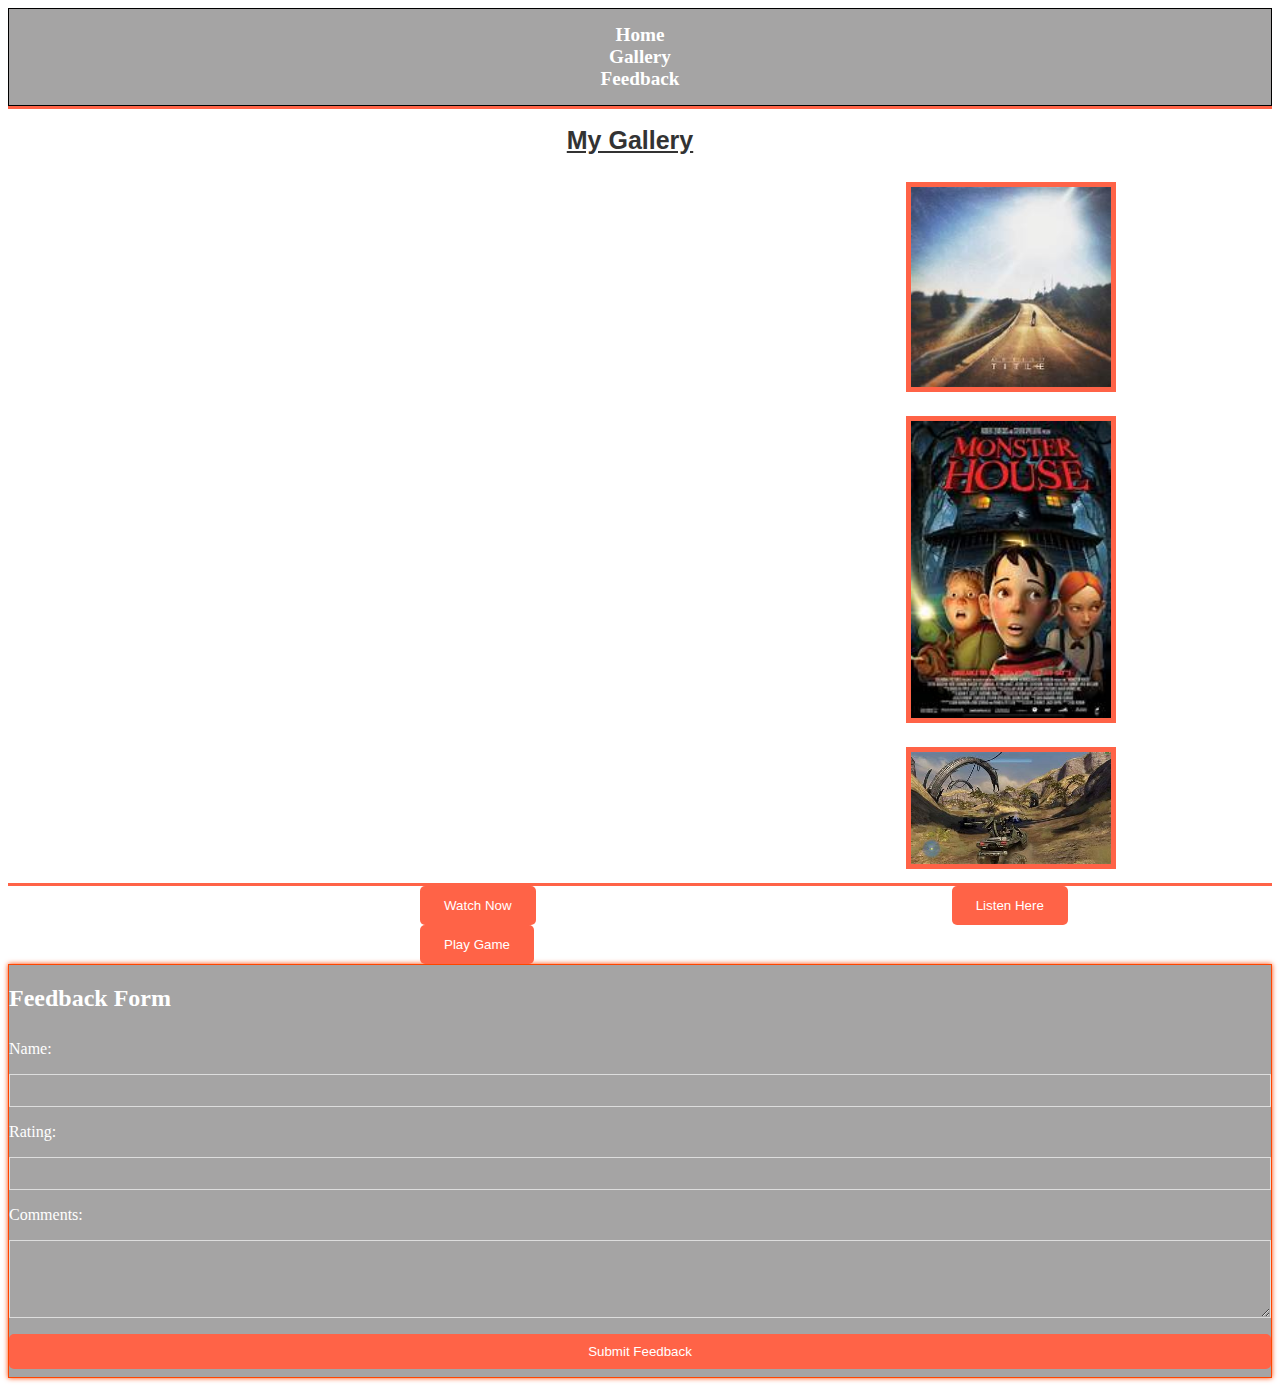
<file: index.html>
<!DOCTYPE html>
<html lang="en">
<head>
    <meta charset="UTF-8">
    <meta name="viewport" content="width=device-width, initial-scale=1.0">
    <link rel="stylesheet" href="styles.css">
    <title>Elements for Content</title>
</head>
<body>

<nav class="navbar">
    <a href="#home">Home</a>
    <a href="#gallery">Gallery</a>
    <a href="#feedback">Feedback</a>
</nav>
<section class="gal-border">
<h1>My Gallery</h1>
    <section id="gallery" class="gallery">
       
        <img src="album-cover.jpeg" alt="Album Cover 2">
        <img src="movie-poster.jpeg" alt="Movie Poster 1">
        <img src="game-screenshot2.jpeg" alt="Game Screenshot 3">
    </section>
</section>
<div class="cta-buttons">
    <button class="cta">Watch Now</button>
    <button class="cta">Listen Here</button>
    <button class="cta">Play Game</button>
</div>
<section class="feedback" id="feedback">
    <h2>Feedback Form</h2>
    <form>
        <label for="username">Name:</label>
        <input type="text" id="username" name="username" required>

        <label for="rating">Rating:</label>
        <input type="number" id="rating" name="rating" min="1" max="10" required>

        <label for="comments">Comments:</label>
        <textarea id="comments" name="comments" rows="4" required></textarea>

        <button type="submit">Submit Feedback</button>
    </form>
</section>
</body>
<footer>

</footer>
</file>
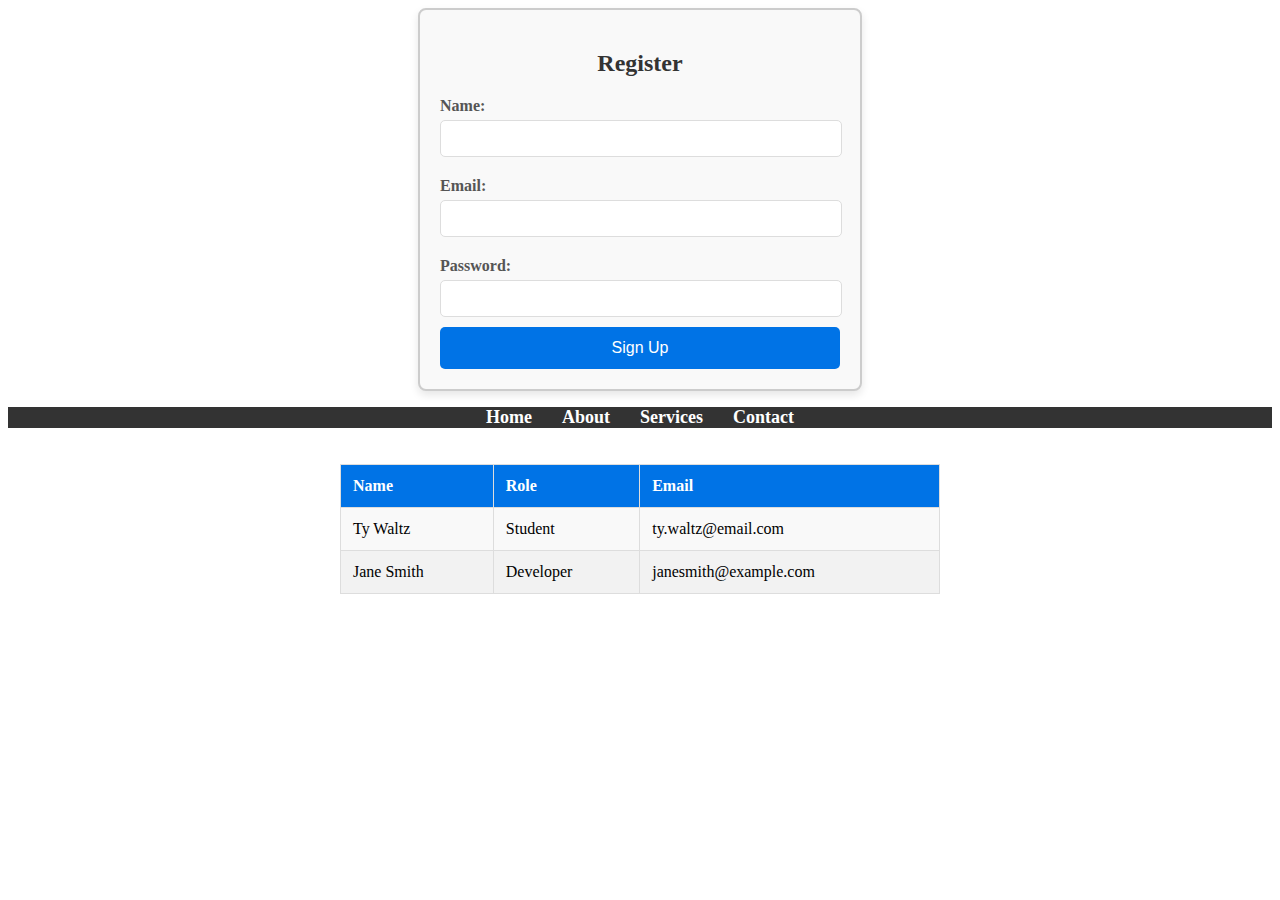
<file: index2.html>
<!DOCTYPE html>
<html lang="en">
<head>
    <meta charset="UTF-8">
    <meta name="viewport" content="width=device-width, initial-scale=1.0">
    <link rel="stylesheet" href="styles2.css">
    <title>Forms</title>
</head>
<body>
<div class="registration-form">
    <h2>Register</h2>
    <form action="/submit">
        <label for="name">Name:</label>
        <input type="text" id="name" name="name" required>

        <label for="email">Email:</label>
        <input type="email" id="email" name="email" required>

        <label for="password">Password:</label>
        <input type="password" id="password" name="password" required>

        <button type="submit">Sign Up</button>
    </form>
</div>
<nav>
    <ul class="nav-list">
        <li><a href="#home">Home</a></li>
        <li><a href="#about">About</a></li>
        <li><a href="#services">Services</a></li>
        <li><a href="#contact">Contact</a></li>
    </ul>
</nav>
<div class="table-container">
    <table class="data-table">
        <thead>
            <tr>
                <th>Name</th>
                <th>Role</th>
                <th>Email</th>
            </tr>
        </thead>
        <tbody>
            <tr>
                <td>Ty Waltz</td>
                <td>Student</td>
                <td>ty.waltz@email.com</td>
            </tr>
            <tr>
                <td>Jane Smith</td>
                <td>Developer</td>
                <td>janesmith@example.com</td>
            </tr>
            <!-- Add more rows as needed -->
        </tbody>
    </table>
</div>
</body>
</file>
<file: styles.css>
.navbar{
    text-align: center;
    background-color: #a5a4a4;
    padding: 15px 5px;
    border: 1px solid black;
}
.navbar a {
    padding: 10px 300px;
    text-decoration: none;
    color: white;
    font-weight: bold;
    transition: color 0.3s;
    font-size: larger;
    
    }

.navbar a:hover {
    color: #ff6347; 
    border-bottom: 2px solid #ff6347; 
    }
h1 {
    font-family: Arial, Helvetica, sans-serif;
    font-size: 25px;
    font-weight: bolder;
    color: #333;
    text-decoration: underline;
    text-align: center;
    margin-right: 20px;
}
.gal-border{
    border-top: solid #ff6347;
    border-bottom: solid #ff6347;
}

.gallery {
    display: block;
    margin-left: 888px;
    margin-right: auto;
    width: 10%;
}
.gallery img {
    width: 200px;
    height: auto;
    margin: 10px;
    transition: transform 0.3s, box-shadow 0.3s;
    align-items: center;
    border:5px solid #ff6347;
    }

.gallery img:hover {
    transform: scale(1.05);
    box-shadow: 0 4px 8px rgba(0, 0, 0, 0.2);
    }
.cta {
    padding: 12px 24px;
    background-color: #ff6347;
    color: #fff;
    border: none;
    border-radius: 5px;
    cursor: pointer;
    transition: background-color 0.3s, transform 0.3s;
    margin-left: 412px;
    
    }

.cta:hover {
    background-color: #ff4500;
    transform: translateY(-2px);
    }
.feedback {
    background-color: #a5a4a4;
    border: 1px solid #ff4500;
    box-shadow: 0 0 5px #ff4500;
    color: white;
}
#feedback form {
    display: flex;
    flex-direction: column;
    }

#feedback label, #feedback input, #feedback textarea, #feedback button {
    margin: 8px 0;
    }

#feedback input, #feedback textarea {
    padding: 8px;
    border: 1px solid #ddd;
    transition: border-color 0.3s, box-shadow 0.3s;
    background-color: #a5a4a4;
    }

#feedback input:hover, #feedback textarea:hover {
    border-color: #ff6347;
    box-shadow: 0 0 5px rgba(255, 99, 71, 0.5);
    }

#feedback button {
    background-color: #ff6347;
    color: #fff;
    padding: 10px;
    border: none;
    border-radius: 5px;
    cursor: pointer;
    transition: background-color 0.3s, transform 0.3s;
    }

#feedback button:hover {
    background-color: #ff4500;
    transform: translateY(-2px);
    }
</file>
<file: styles2.css>
.registration-form {
    max-width: 400px;
    margin: auto;
    padding: 20px;
    background-color: #f9f9f9;
    border: 2px solid #ccc;
    border-radius: 8px;
    box-shadow: 0 4px 8px rgba(0, 0, 0, 0.1);
}

.registration-form h2 {
    text-align: center;
    color: #333;
}

.registration-form label {
    font-weight: bold;
    color: #555;
    display: block;
    margin: 10px 0 5px;
}

.registration-form input[type="text"],
.registration-form input[type="email"],
.registration-form input[type="password"] {
    width: 95%;
    padding: 10px;
    margin-bottom: 10px;
    border: 1px solid #ddd;
    border-radius: 5px;
    transition: border-color 0.3s, box-shadow 0.3s;
}

.registration-form input:hover {
    border-color: #0073e6;
    box-shadow: 0 0 5px rgba(0, 115, 230, 0.5);
}

.registration-form button {
    width: 100%;
    padding: 12px;
    background-color: #0073e6;
    color: white;
    border: none;
    border-radius: 5px;
    font-size: 16px;
    cursor: pointer;
    transition: background-color 0.3s, transform 0.2s;
}

.registration-form button:hover {
    background-color: #005bb5;
    transform: scale(1.02);
}
.nav-list {
    list-style: none;
    display: flex;
    justify-content: center;
    padding: 0;
    background-color: #333;
}

.nav-list li {
    margin: 0 15px;
}

.nav-list a {
    text-decoration: none;
    color: white;
    font-size: 18px;
    font-weight: bold;
    transition: color 0.3s, border-bottom 0.3s;
}

.nav-list a:hover {
    color: #ff6347;
    border-bottom: 2px solid #ff6347;
}
.table-container {
    max-width: 600px;
    margin: auto;
    overflow-x: auto;
}

.data-table {
    width: 100%;
    border-collapse: collapse;
    background-color: #f9f9f9;
    border: 1px solid #ddd;
    margin-top: 20px;
}

.data-table thead {
    background-color: #0073e6;
    color: white;
}

.data-table th,
.data-table td {
    padding: 12px;
    text-align: left;
    border: 1px solid #ddd;
}

.data-table tbody tr:nth-child(even) {
    background-color: #f2f2f2;
}

.data-table tbody tr:hover {
    background-color: #d9e9ff;
}
</file>
